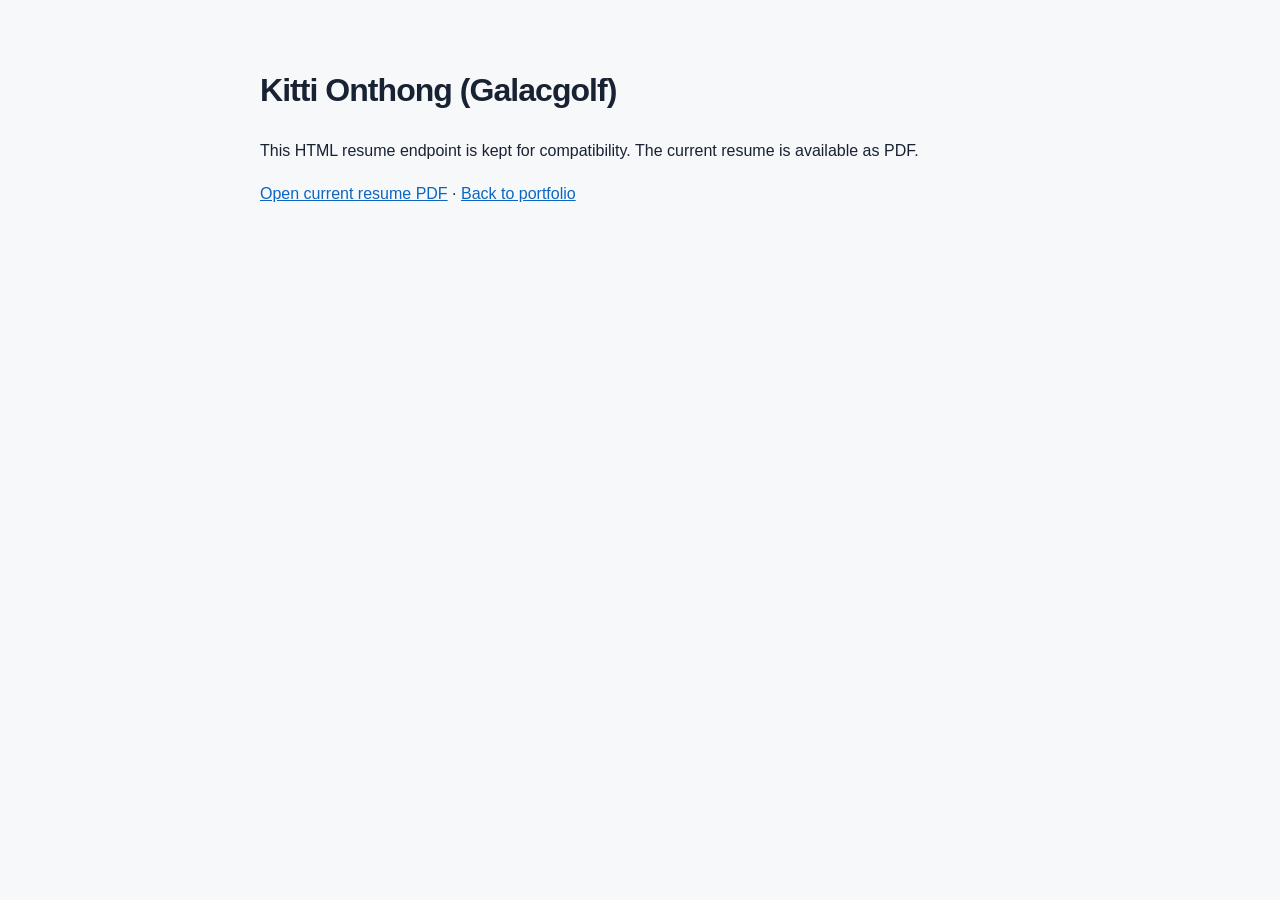
<file: Kitti-Onthong-Resume.html>
<!doctype html>
<html lang="en">
<head>
<meta charset="utf-8">
<meta name="viewport" content="width=device-width,initial-scale=1">
<meta name="robots" content="noindex, follow">

<meta property="og:type" content="profile">
<meta property="og:title" content="Kitti Onthong Resume">
<meta property="og:description" content="Resume of Kitti Onthong, Senior Software Engineer.">
<meta property="og:url" content="https://portfolio.galaclab.com/Kitti-Onthong-Resume.html">
<meta property="og:image" content="https://portfolio.galaclab.com/portfolio-cover.svg">
<meta property="og:image:alt" content="Kitti Onthong — Senior Software Engineer portfolio cover">
<meta property="og:image:width" content="1200">
<meta property="og:image:height" content="630">
<meta name="twitter:card" content="summary_large_image">
<meta name="twitter:title" content="Kitti Onthong Resume">
<meta name="twitter:description" content="Resume of Kitti Onthong, Senior Software Engineer.">
<meta name="twitter:image" content="https://portfolio.galaclab.com/portfolio-cover.svg">
<meta name="twitter:image:alt" content="Kitti Onthong — Senior Software Engineer portfolio cover">
<title>Kitti Onthong Resume</title>
<style>body{font-family:-apple-system,BlinkMacSystemFont,"Segoe UI",Arial,sans-serif;max-width:760px;margin:64px auto;padding:0 20px;line-height:1.65;color:#182233;background:#f7f8fa}h1{letter-spacing:-.03em}a{color:#0a66c2}</style>
</head>
<body>
<h1>Kitti Onthong (Galacgolf)</h1>
<p>This HTML resume endpoint is kept for compatibility. The current resume is available as PDF.</p>
<p><a href="/Kitti-Onthong-Resume.pdf">Open current resume PDF</a> · <a href="/">Back to portfolio</a></p>
</body>
</html>
</file>
